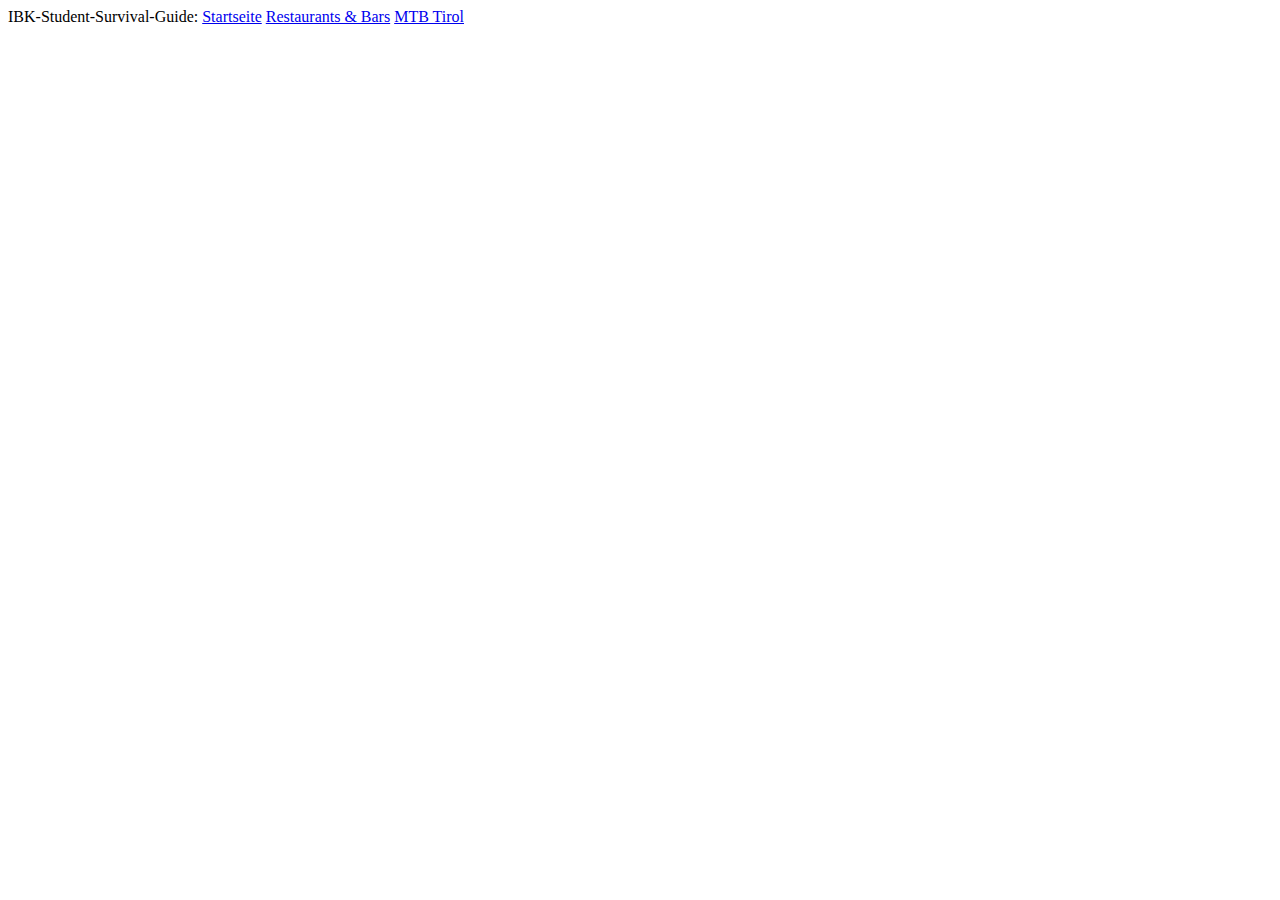
<file: index.html>
<!DOCTYPE html>
<html lang="de">

<head>
    <meta charset="UTF-8">
    <meta name="viewport" content="width=device-width, initial-scale=1.0">
    <title>IBK-Student-Survival-Guide</title>
</head>

<body>
    <main>
        <article>
            <header>
                <!--Header Bild einfügen-->
            </header>

            <nav>
                IBK-Student-Survival-Guide:
               <a href="https://IBK-Student-Survival-Guide.github.io">Startseite</a>
                <a href="https://IBK-Student-Survival-Guide.github.io/freizeitstudent">Restaurants & Bars</a>
                <a href="https://IBK-Student-Survival-Guide.github.io/freizeittirol">MTB Tirol</a>
            </nav>
        </article>
        

        
    </main>
</body>
</file>
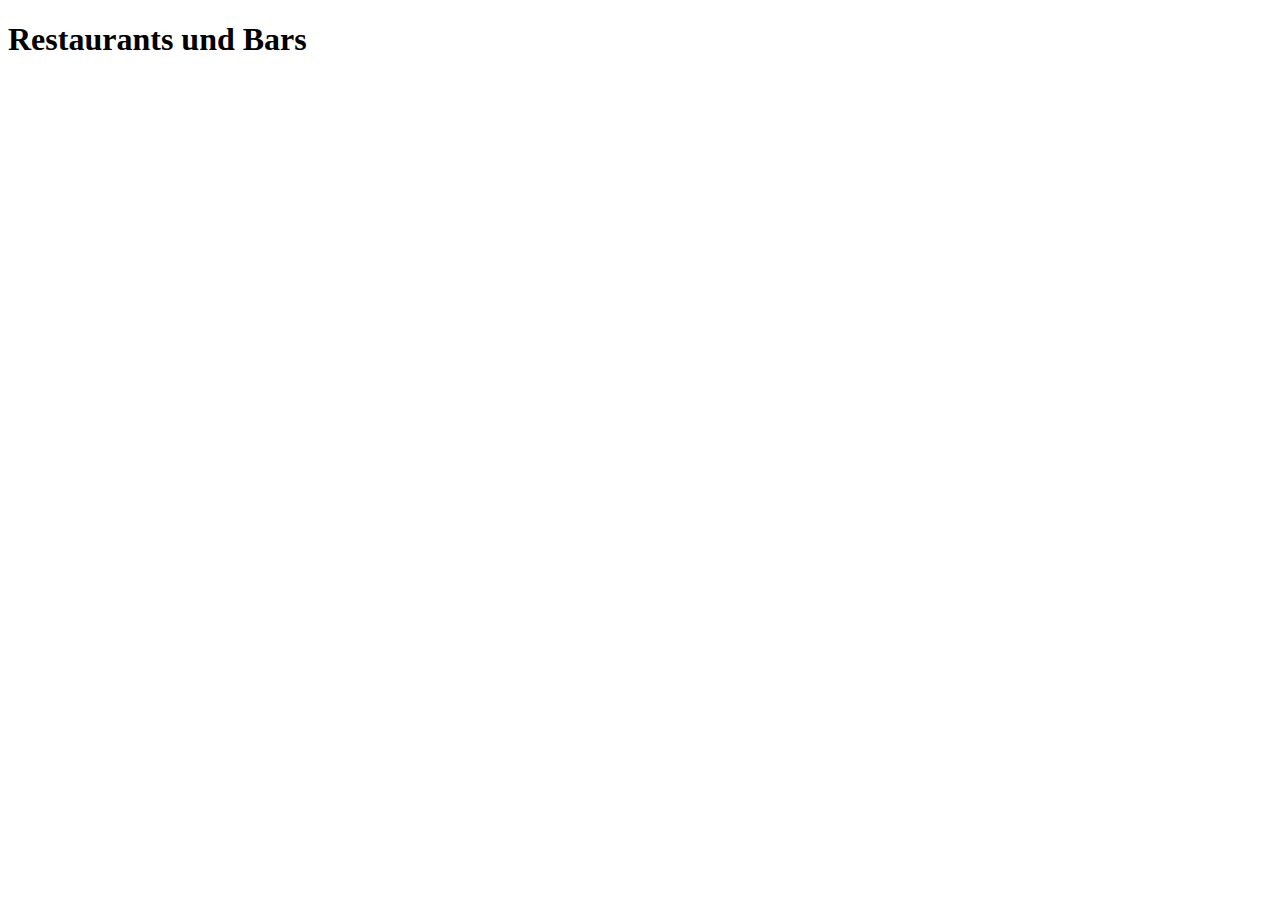
<file: freizeitstudent/index.html>
<!DOCTYPE html>
<html lang="de">

<head>
    <meta charset="UTF-8">
    <meta name="viewport" content="width=device-width, initial-scale=1.0">
    <title>freizeitstudenten</title>
</head>

<body>
    <main>
        <h1>Restaurants und Bars</h1>

    
        
    </main>
</body>
</file>
